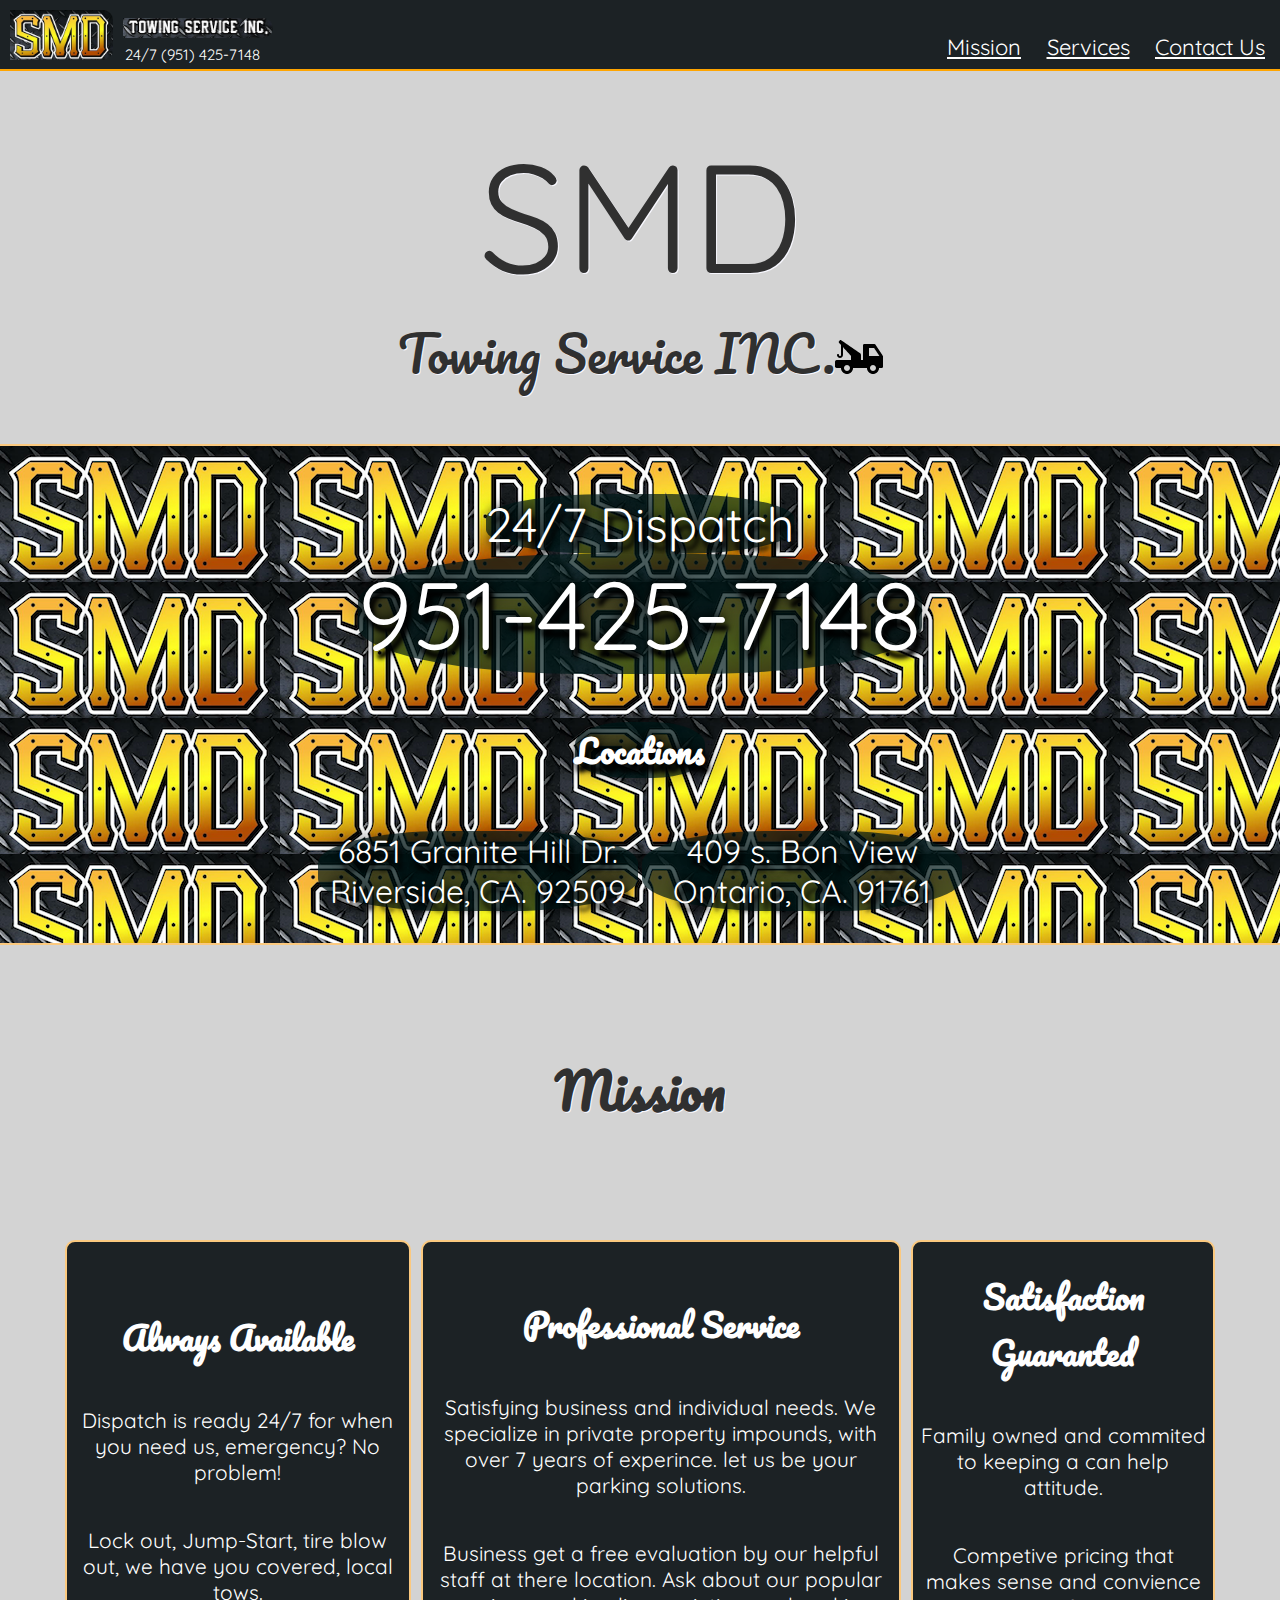
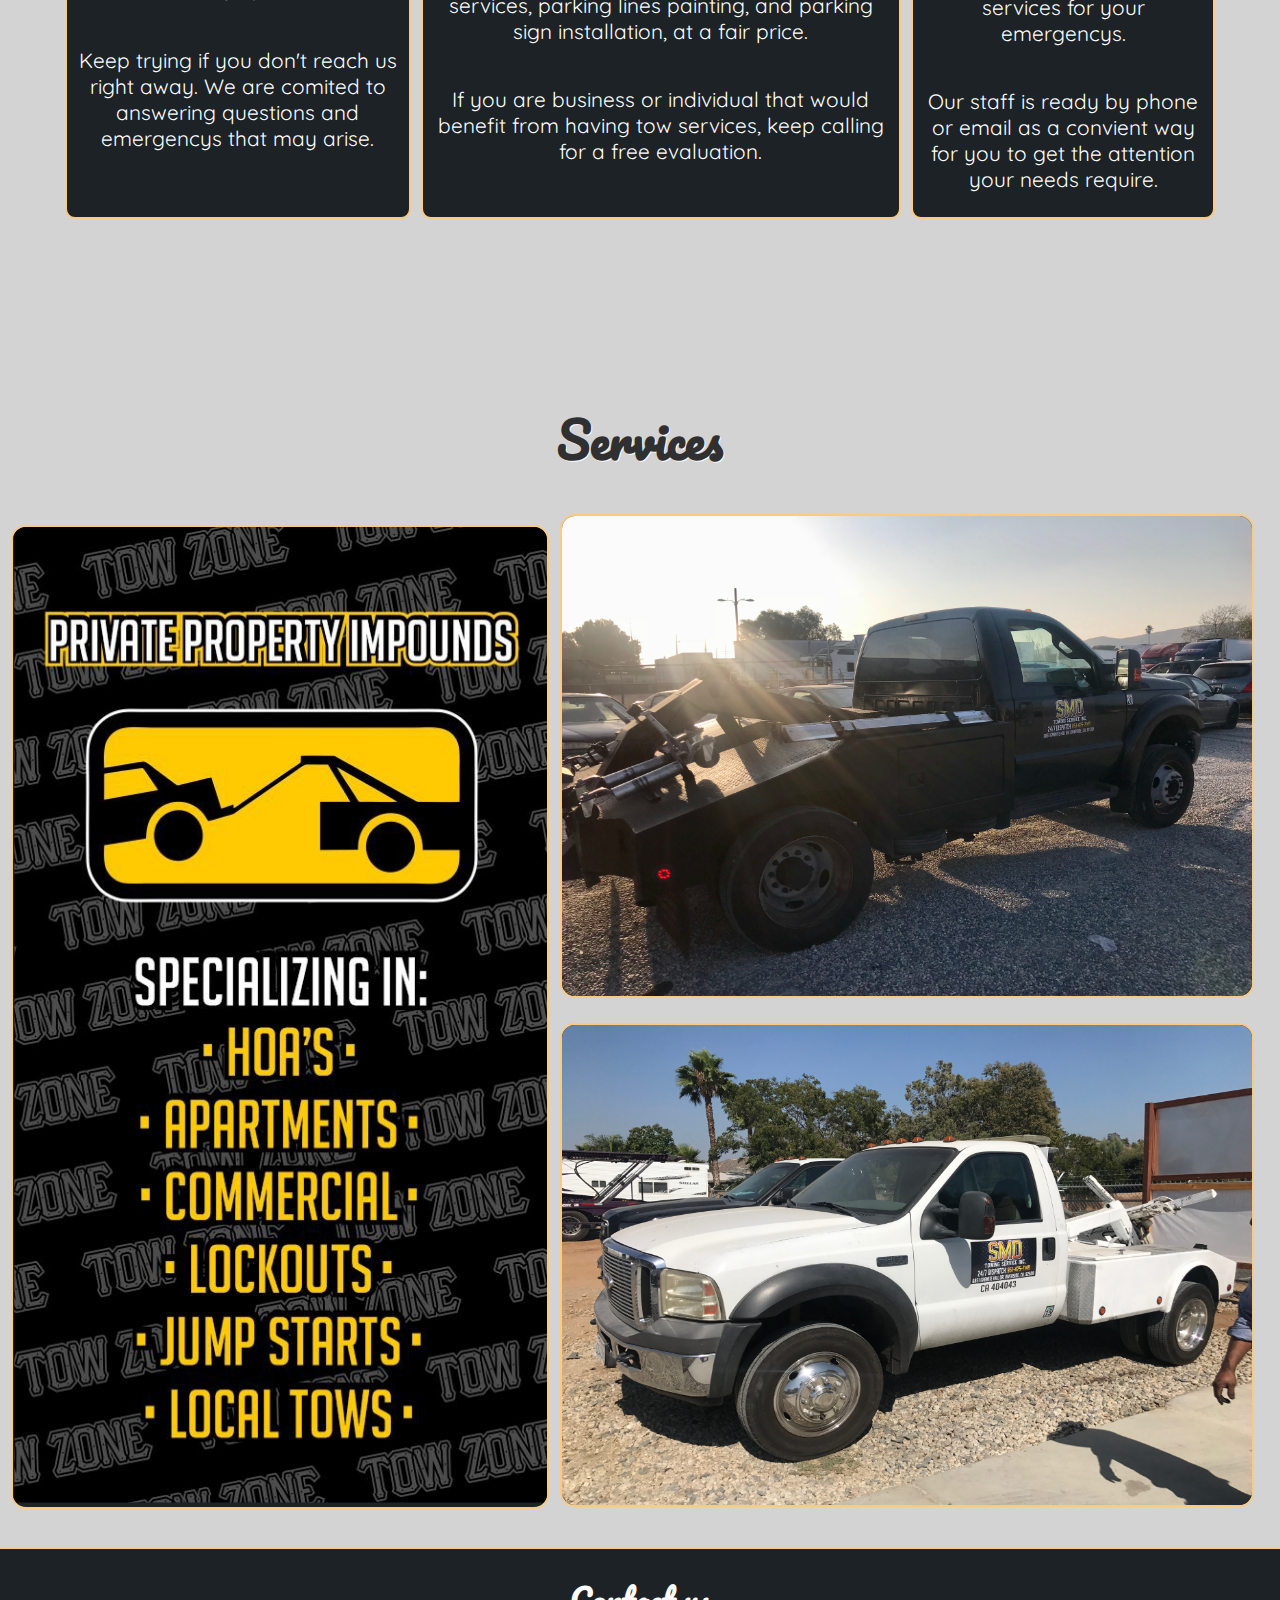
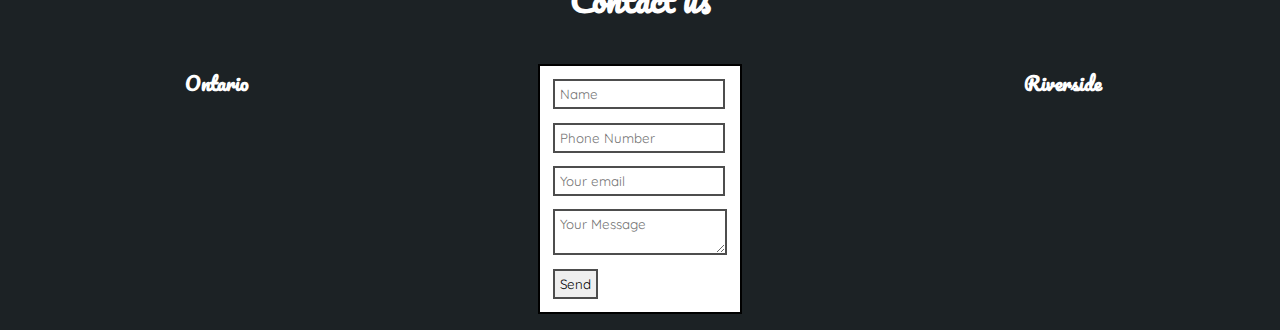
<file: index.html>
<!DOCTYPE html>
<html>
  <head>
    <title>SMD Towing Services - Local Tows - Private Property Impounds</title>
      <link href="./resources/css/index.css" type="text/css" rel="stylesheet">
      
      <meta name="description" content="Satisfying business and individual needs. Towing dispatch is ready 24/7 (951) 425-7148 Specializing in: Apartments - Hoa's - Commercial - Jump Starts - Lockouts - Local Tows">
        
        <meta name="keywords" contents="Apartments Towing, Apartments Tows, Hoa's Towing, Hoa's Tows, Property Mangment Towing, Property Mangment Tows, Commercial Towing, Commercial Tows, Jump Starts, Lockouts, Local Tows, Towing, Roadside assistance, Tow, Towing, Private Property Impounds, Private Property Towing, Towing Service, ">
      
      
      <!-- Global site tag (gtag.js) - Google Analytics -->
      <script async src="https://www.googletagmanager.com/gtag/js?id=UA-108483716-1"></script>
      <script>
        window.dataLayer = window.dataLayer || [];
        function gtag(){dataLayer.push(arguments);}
        gtag('js', new Date());

        gtag('config', 'UA-108483716-1');
        </script>
<!-- Contact us -->
      <meta name="referrer" content="origin">
      
<!-- Google font -->
    <link href="https://fonts.googleapis.com/css?family=Pacifico|Quicksand" rel="stylesheet">
  </head>
  <body>
    <!-- Header -->
      <header class="flex-container">
        
          <img src="./resources/logo.png">
          
          <div class ="towing">
            <img src="./resources/towings.png" alt="Towing Services">
              <span class="small">24/7 (951) 425-7148</span>
          </div>
          <nav class="navi">
              <span><a href="#Mission">Mission</a></span>
              <span><a href="#Services">Services</a></span>
              <span><a href="#Contact">Contact Us</a></span>
          </nav>
      </header>
    <!-- Mission -->
      
          
              <p class="black"><span class="SMD">SMD</span><br>Towing Service INC.<span><img src="resources/css/Tow_Truck.png" alt="tow truck, towing services"></span></p> 
      
     <div class="flex-container ">
       
        <div class="inc">
            <p class="dispatch "><span class="text-shadow">24/7 Dispatch</span><br><span class="number text-shadow">951-425-7148</span></p>
            <h1><span class="text-shadow">Locations</span></h1>
            <p class="location text-shadow"><span >6851 Granite Hill Dr.<br>
                Riverside, CA. 92509</span></p>
            <p class=" location text-shadow">409 s. Bon View<br>Ontario, CA. 91761</p>
            

        
        </div>
      </div>
      
      
      
      
      
<div id="Mission" class="mission">
              <h1 class="black">Mission</h1>  
     <div class="flex-container mission">
       
        <div class="content">
            <h1>Always Available</h1>
            <p>Dispatch is ready 24/7 for when you need us, emergency? No problem!</p>
            <p>Lock out, 
                Jump-Start, tire blow out, we have you covered, local tows.</p>
            <p>Keep trying if you don't reach us right away. We are comited to answering questions and emergencys that may arise.</p>
          </div>      

        <div class="content">
            <h1>Professional Service</h1>
            <p>Satisfying business and individual needs. We specialize in private property impounds, with over 7 years of experince. let us be your parking solutions.</p>
            <p>Business get a free evaluation by our helpful staff at there location. Ask about our popular services, parking lines painting, and parking sign installation, at a fair price.</p>
            <p>If you are business or individual that would benefit from having tow services, keep calling for a free evaluation.</p>
            
          </div>
          
 
          
            <div class="content">
            <h1>Satisfaction Guaranted</h1>
            <p>Family owned and commited to keeping a can help attitude.</p>
            <p>Competive pricing that makes sense and convience services for your emergencys.</p>
            <p>Our staff is ready by phone or email as a convient way for you to get the attention your needs require.
            </p>
            </div>
        
        </div>
      </div>
      
<!-- Services -->
     <div id="Services">
              <h1 class="black">Services</h1>
         
     <div id="row">
       
        <div class="image">
           <img  src="./resources/services.jpg" alt="Private Property Impounds, Local Tows" style="width: 100%;">
          </div>  
         </div>
         
         
    <div id="rows">
        <div class="image">
           <img  src="./resources/blacktruck.jpg" alt="Tow Truck, Towing" style="width: 100%">
            
          </div>
          
 
          
            <div class="image">
          <img src="./resources/truck.jpeg" alt="SMD Towing Services" style="width: 100%">
            </div>
      </div>
        
      </div>
      
<!-- Contact us -->
      
      
      <div id="Contact" class="contact-us">
              <h1>Contact us</h1>  
     <div class="end">
       
        <div class="footer">
            <h3>Ontario</h3>
<iframe class="iframe" src="https://www.google.com/maps/embed?pb=!1m18!1m12!1m3!1d3305.3819452317516!2d-117.6385013204454!3d34.059721980698846!2m3!1f0!2f0!3f0!3m2!1i1024!2i768!4f13.1!3m3!1m2!1s0x80c3347bc04d91e1%3A0xbd17784f9439510b!2s409+S+Bon+View+Ave%2C+Ontario%2C+CA+91761!5e0!3m2!1sen!2sus!4v1508540983787" width="600" height="450" frameborder="0" style="border:0" allowfullscreen></iframe>
          </div>      
        
        <div class="formspree">
            
            <form method="POST" action="https://formspree.io/ContactSMDFreddy@Gmail.com.">
            <input type="text" name="name" placeholder="Name">
            <input type="number" name="phone number" placeholder="Phone Number">
            <input type="email" name="email" placeholder="Your email">
            <textarea name="message" placeholder="Your Message"></textarea>
            <button type="submit">Send</button>
            <input type="hidden" name="_cc" value="Salmunozsmdtowing@Gmail.com" />
            </form>
          </div>
          
 
          
            <div class="footer">
            <h3>Riverside</h3>
            <iframe class="iframe" src="https://www.google.com/maps/embed?pb=!1m18!1m12!1m3!1d3307.214536943803!2d-117.43639852044666!3d34.012703680711596!2m3!1f0!2f0!3f0!3m2!1i1024!2i768!4f13.1!3m3!1m2!1s0x80dcb398efc802f7%3A0xea66f3c93f0c1f8a!2s6851+Granite+Hill+Dr%2C+Riverside%2C+CA+92509!5e0!3m2!1sen!2sus!4v1508540717136" width="600" height="450" frameborder="0" style="border:0" allowfullscreen></iframe>
            </div>
        
        </div>
      </div>
      
      
      
  </body>
</html>
</file>
<file: resources/css/index.css>
body {margin: 0;
    padding: 0;
    text-align: center;
     
    background-color:#D3D3D3;

    color:white;}

header {align-items: center;
    
        background-color: #1C2225;
         width: 100%;
        height: 69px;
        font-size: 22px;
        border-bottom: 2px solid orange;}

h1, h2, h3, h4, h5, h6 {
    font-family: 'Pacifico', Georgia, Times, serif;
}

p, div {font-family: 'Quicksand', Helvetica, Arial, sans-serif;}


.flex-container {
        display: flex;
        justify-content: center;
        
        }

header img {height: 50px;
            padding-left: 10px;}

nav {padding-top: 25px;
    padding-right: 5px;
    text-align: right;
    flex-grow: 1;}

nav a {
    font-family: 'Quicksand', Helvetica, Arial, sans-serif;
    display: inline-block;
            padding: 20px 10px;
            color: white;}

.flex-container img {border-radius: 10px;}

.towing img {
            display: block;
            margin-top: 15px;
            width: 150px;
            height: 20px;
            }
/* Mission */

.mission {
            padding: 70px 30px;
            margin: auto;
            width: auto;
            }


.content {
    border-radius: 10px;
    display: flex;
    background-color: #1C2225;
     
    flex-direction: column;
    padding: 5px;
    margin: 5px;
    justify-content: center;
    border: 2px solid #fbc97f;
}
.content p {font-size: 1.3em;}

.inc {
    width: 100%;
    background: url("logo2.png");
border-top: 2px solid #fbc97f;
border-bottom: 2px solid #fbc97f;
         flex-direction: column;
    justify-content: center;
}

/* services */
.image {
    border-radius: 15px;
    margin: 2%;
    overflow: hidden;
    background-color: #1C2225;
    border: 2px solid #fbc97f;
    height: :80%;
    
}


#row {
    float:left;
}

#row img {
    height: 61em;
    width: 61em;}

#rows img {
    display: block;
    height: 30em;
    width: 40em;}

.end{
    display: flex;
    justify-content: space-around;
    align-items: center;
    overflow: hidden;      
   }

.footer {}

.contact-us {
    background-color: #1C2225;
    width: 100%;
    border-top: 2px solid #fbc97f;
    margin-top: 2.5em;
    
    
}


.iframe {
    margin-left: 1em;
    margin-right: 1em;
    margin-bottom: 1em;
    height: 12em;
    width: 12em;}



.black {
    font-family: 'Pacifico', Georgia, Times, serif;
    color: #303030;
    text-shadow: 1px 1px #F8F8FF;
        font-size: 3em;}



.dispatch {font-size: 3em;}
.number {
            font-size: 2em;
            color:#FFFFFF;}
.location {font-size:2em;
            width:10em;
    display: inline-block;
   
            }
.text-shadow {
        text-shadow: 4px 8px 4px #000000, 0px 0px 25px #000000, 0px 0px 10px #000000;
    background: rgba(000, 25, 25, .7);
    border-radius: 40%;
    
}

.small {font-size: 15px;
    font-family: 'Quicksand', Helvetica, Arial, sans-serif;
    color: #FFFFFF;
    
    
        }

.SMD {font-size:3.2em;
font-family: 'Quicksand', Helvetica, Arial, sans-serif;
}

.opaque{
     
    background: rgba(000, 25, 25, .4);
    
}

.formspree {background: White;
            margin: none;
            padding: none;
            height: auto;
            width: auto;
            border: 2px solid #000000;

}
.formspree input, textarea, button {
    color:black;
    font-family: 'Quicksand', Helvetica, Arial, sans-serif;
    margin: 1em;
    padding: 5px;
    display: flex;
    flex-direction: column;
    border: 2px solid #4d4d4d;
    color: black;}

a[href^="tel"]{
    color:inherit;
    text-decoration:none;
}
</file>
